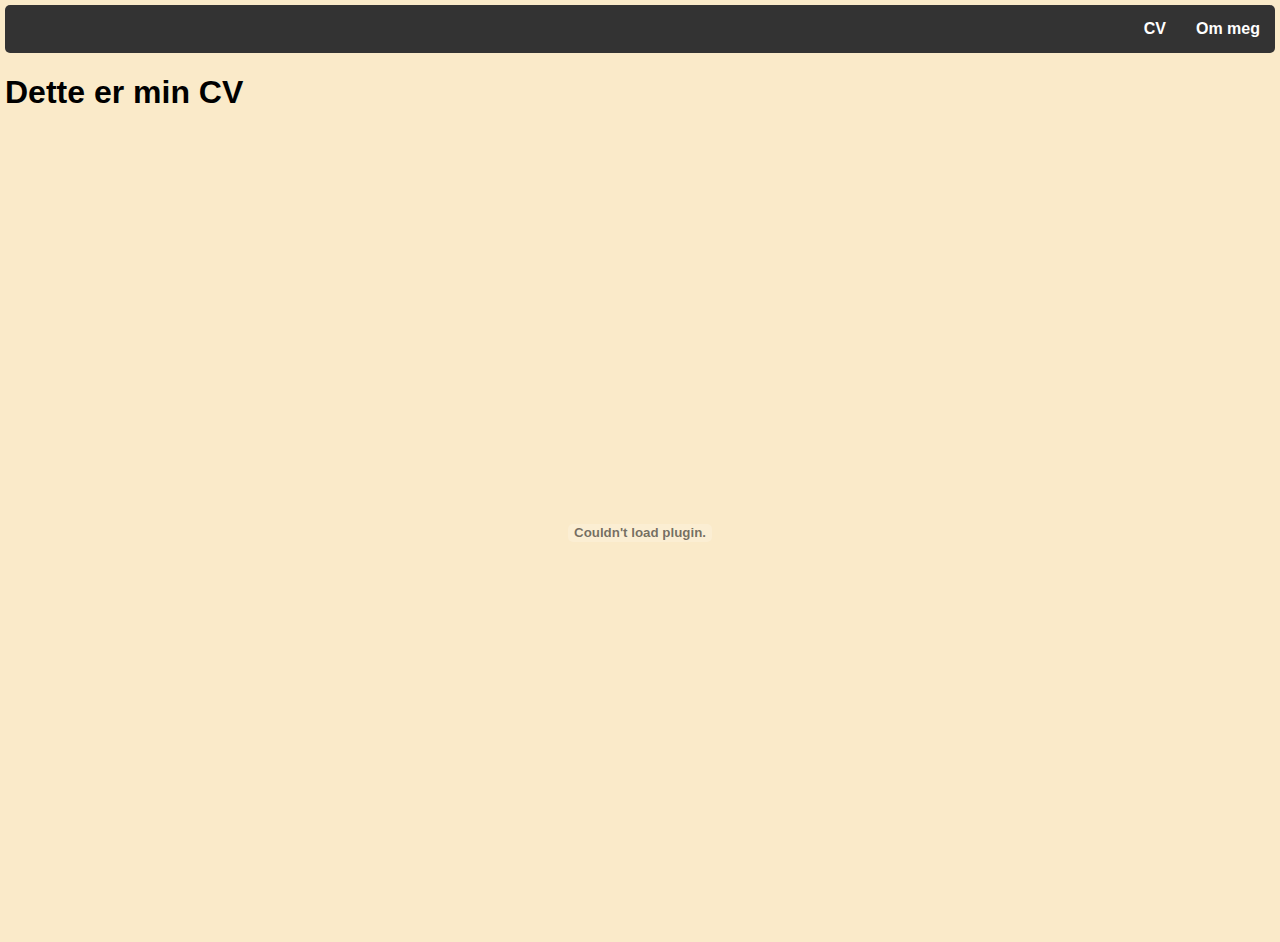
<file: cv.html>
<!DOCTYPE html>
<html lang="en">
<head>
    <meta charset="UTF-8">
    <meta name="viewport" content="width=device-width, initial-scale=1.0">
    <title>Document</title>
    <link rel="stylesheet" href="style.css">
</head>

<header>
    <!-- hva som står i navigasjonsbaren! -->
    <ul>
        <li class="active"><a href="cv.html">CV</a></li>
        <li><a href="om-meg.html">Om meg</a></li>
       
      </ul>
    
<!--dette er overskriften og pdf fil til cv til nettsiden-->

    <h1>Dette er min CV</h1>
    <embed src="bilder/cv.pdf" type="application/pdf" width="100%" height="800px" />
</header>

<body>
    
</body>
</html>
</file>
<file: style.css>
@import url('https://cdnjs.cloudflare.com/ajax/libs/font-awesome/5.15.4/css/all.min.css');

/*endrer på hvordan hele siden skal se ut*/
body{
    margin: 5px;
    padding: 0;
    font-family: Arial, sans-serif;
    background-color: #faeac9;
}



/* velger hvordan ul skal se ut*/
ul {
    list-style-type: none;
    margin: 0;
    padding: 0;
    width: 100%;
    display: flex;
    justify-content: flex-end; 
    background-color: #333;
    border-radius: 5px;
}
/* endrer på størrelsen til nav baren*/
li {
    padding: 10px;
}
/* endrer på farge og hvordan skriften ser ut inni nav baren */
li a {
    display: block;
    text-decoration: none;
    color: #ffffff;
    font-weight: bold;
    padding: 5px;
}



footer {
    background-color: #333; /* Dark background for the footer */
    color: #fff; /* White text color */
    text-align: center; /* Center text alignment */
    padding: 10px; /* Padding inside the footer */
}

.social-media ul li a {
    color: #fff; /* White color for links */
    text-decoration: none; /* No underline on links */
    margin: 05px; /* Margin around the links */
}

.social-media ul li a {
    font-size: 24px; /* Size of the font awesome icons */
    background-color: #fff;
}

footer a:hover i.fa-instagram {
    color: #e13048; 
}


footer a:hover i.fa-facebook-f {
    color: #3b5998; 
}
</file>
